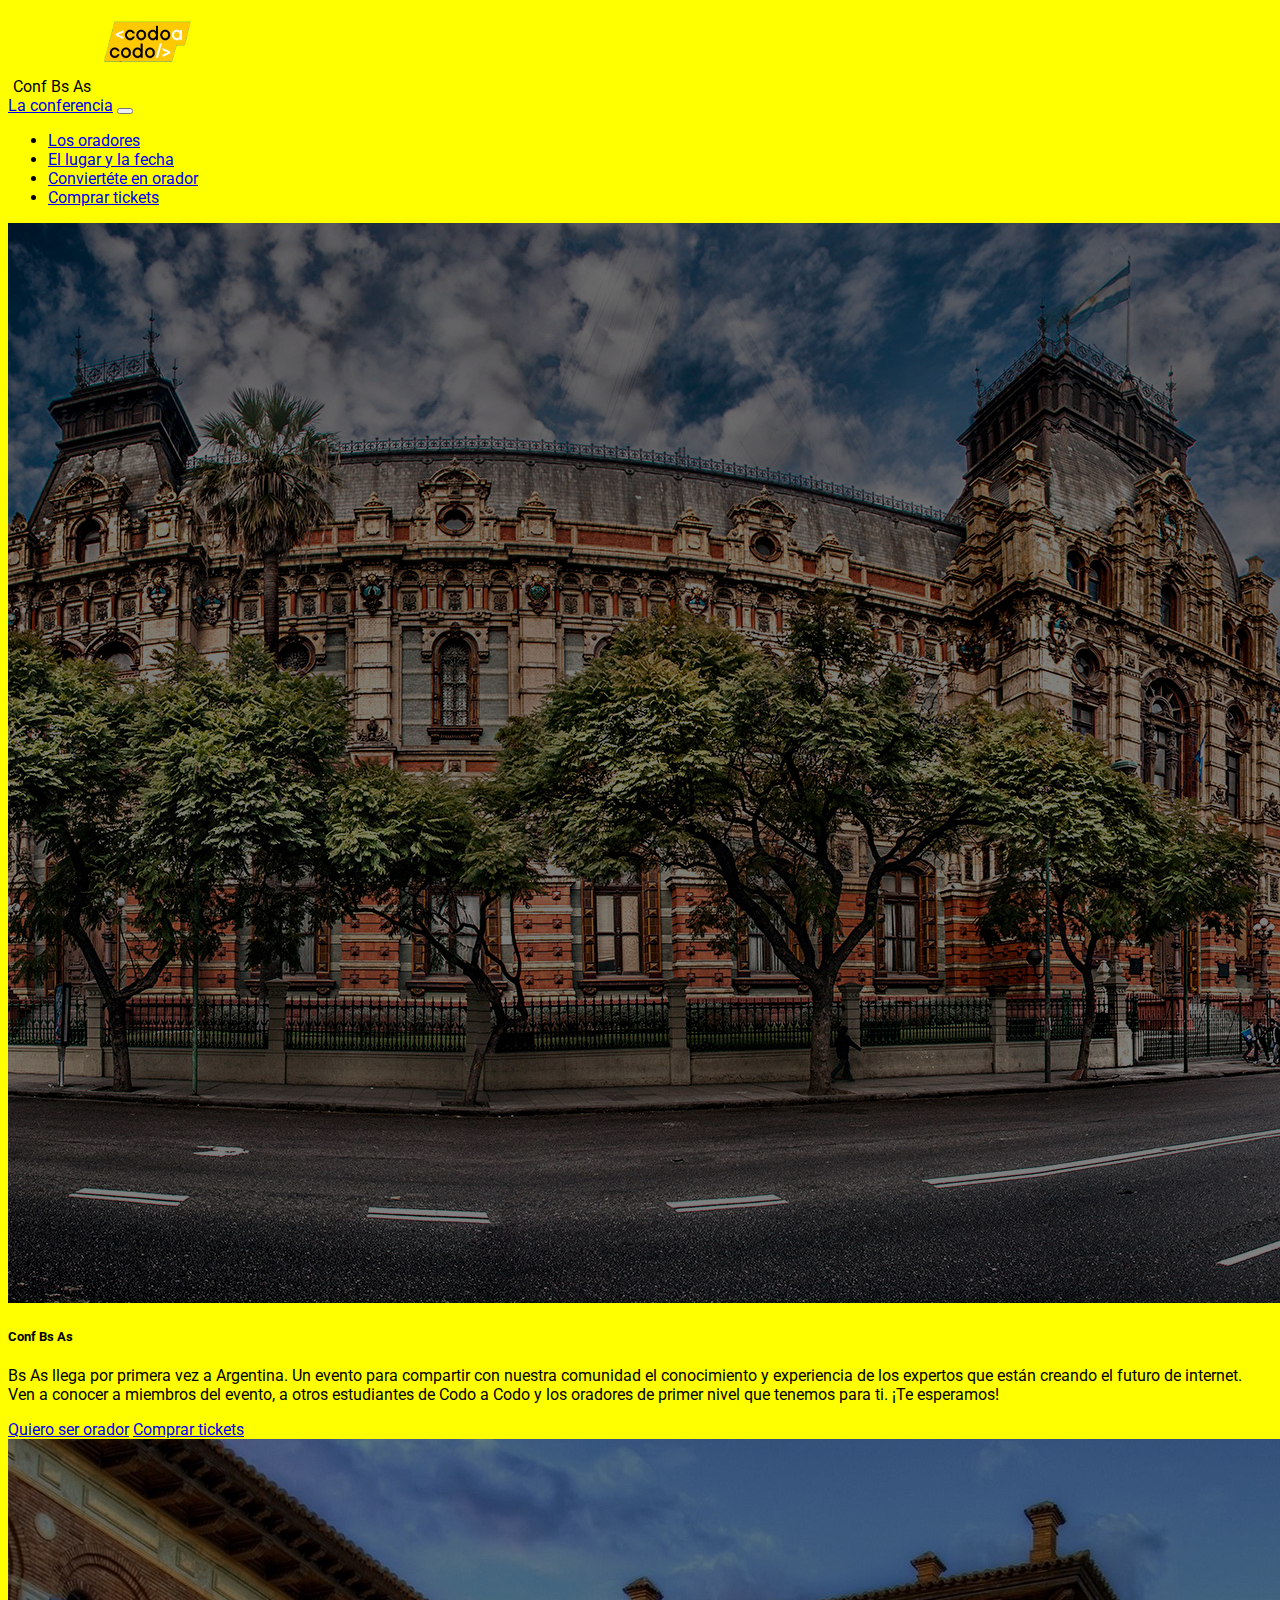
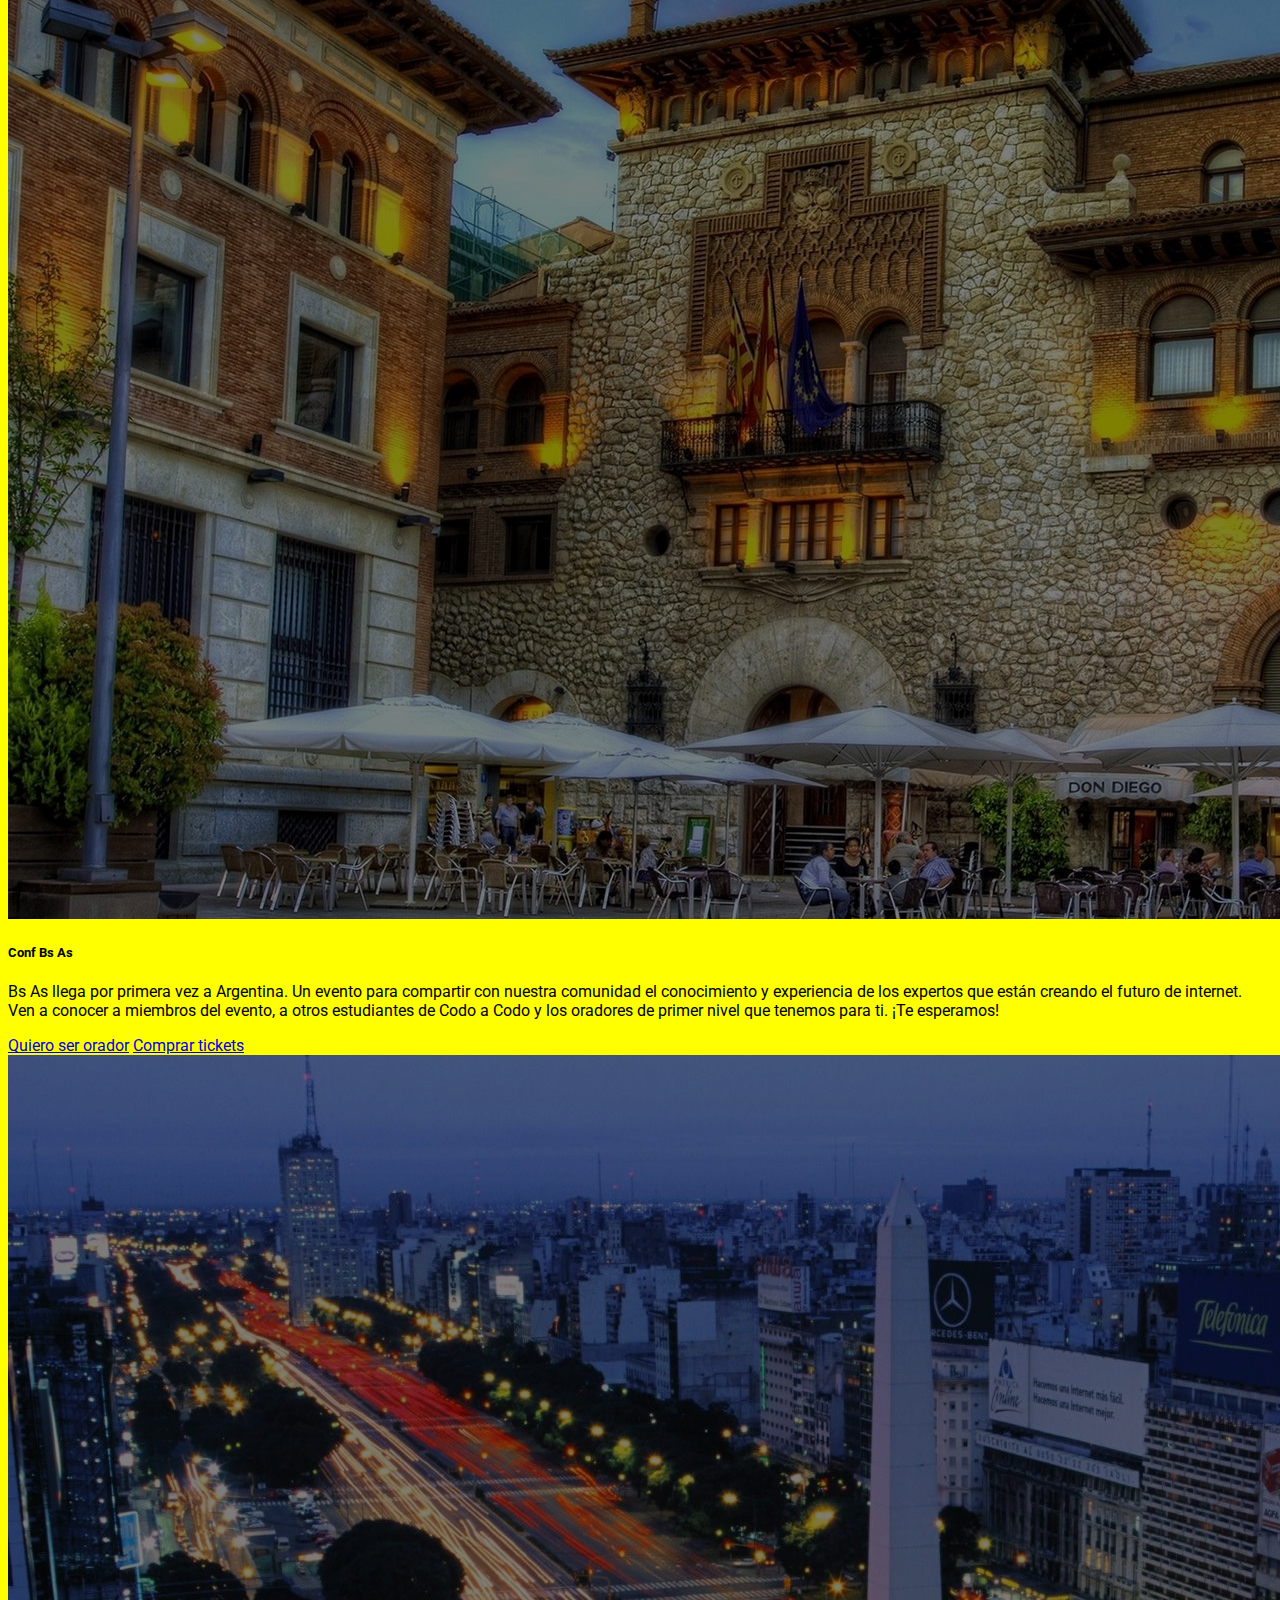
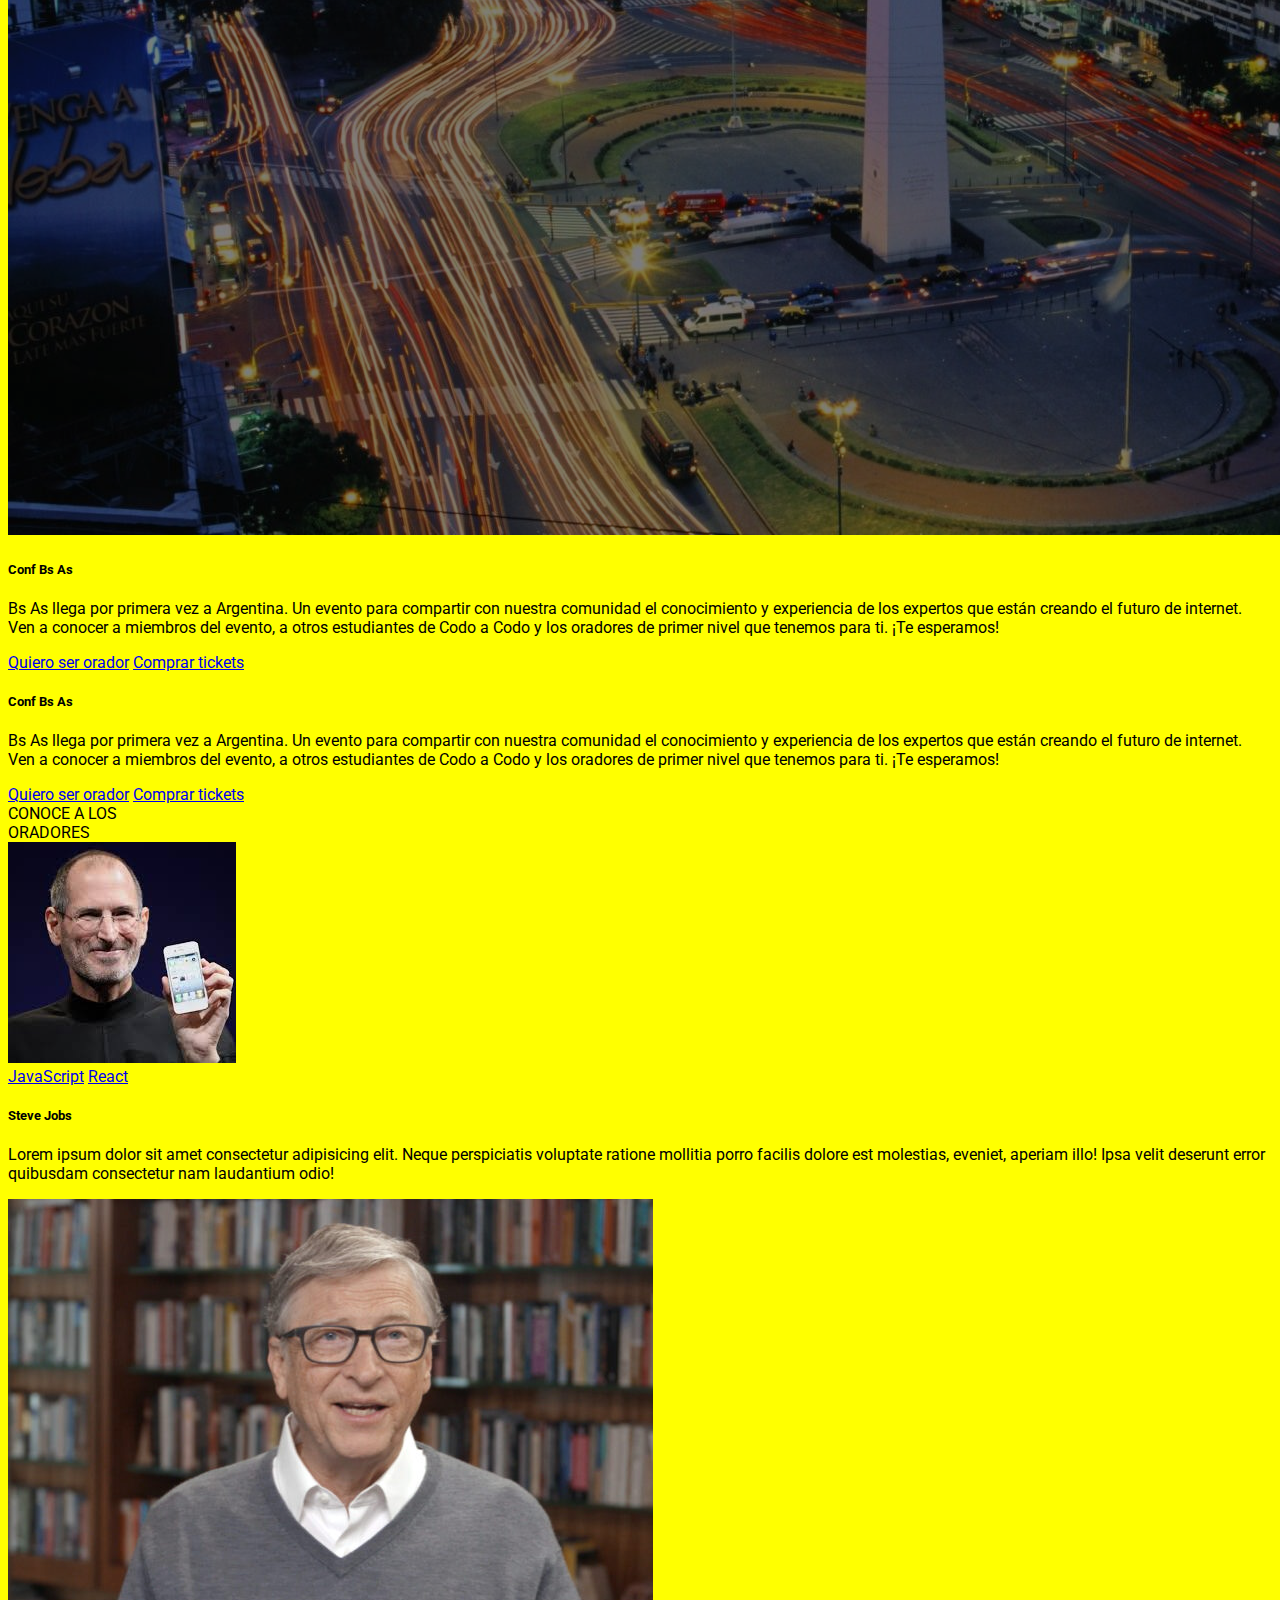
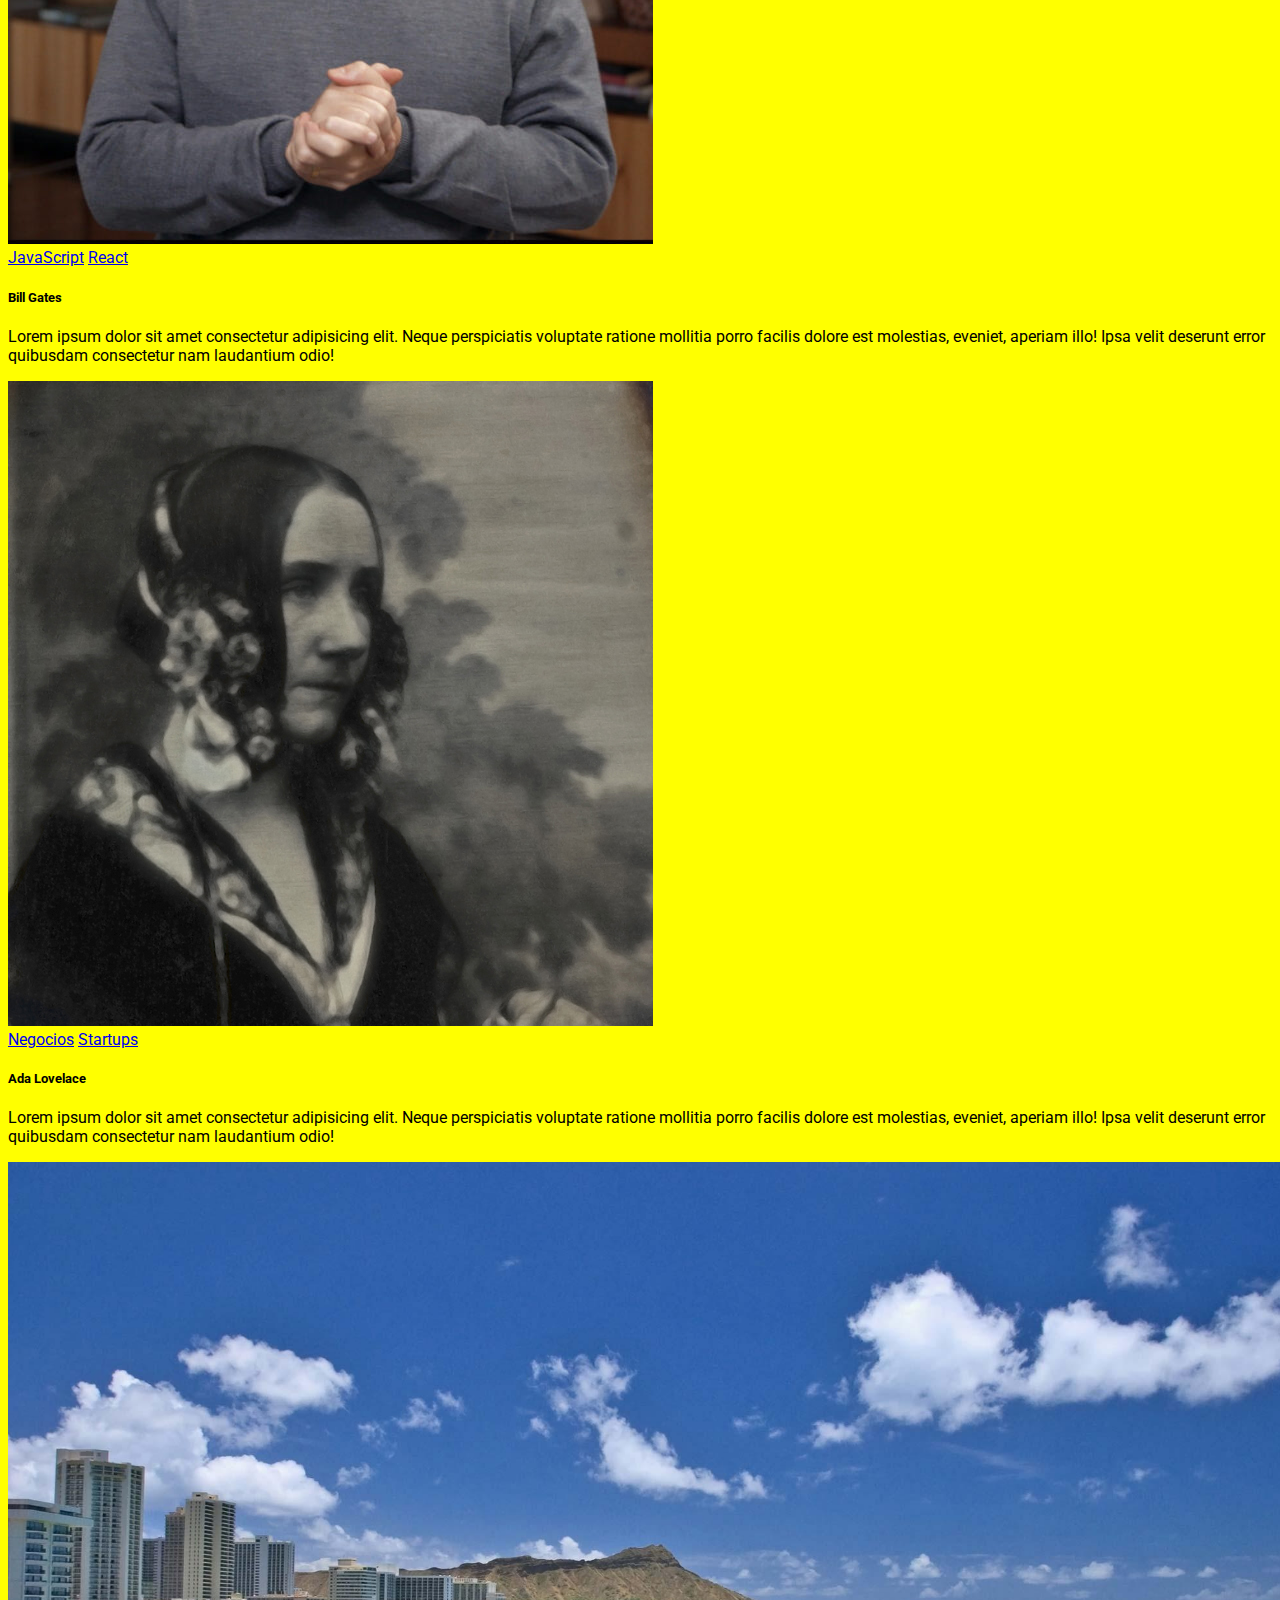
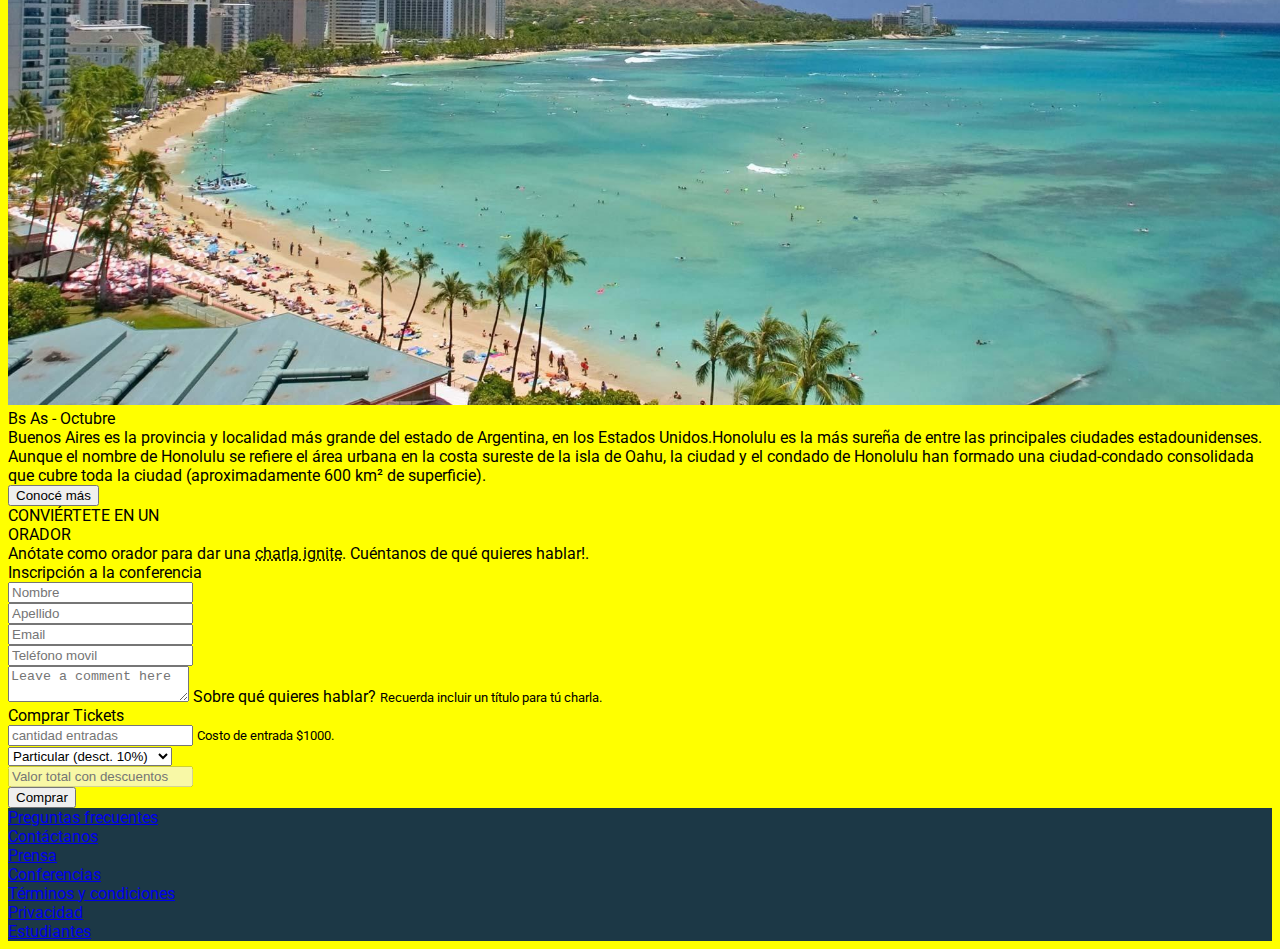
<file: index.html>
<!DOCTYPE html>
<html lang="es">

<head>
    <meta charset="utf-8" />
    <meta name="viewport" content="width=device-width, initial-scale=1" />
    <title>Conf Bs As</title>
    <link href="https://cdn.jsdelivr.net/npm/bootstrap@5.3.0-alpha3/dist/css/bootstrap.min.css" rel="stylesheet"
        integrity="sha384-KK94CHFLLe+nY2dmCWGMq91rCGa5gtU4mk92HdvYe+M/SXH301p5ILy+dN9+nJOZ" crossorigin="anonymous" />
    <link rel="stylesheet" href="style.css" />

</head>

<body>

    <!-- Menu -->
    <div class=" row bg-dark d-flex align-items-center justify-content-center" data-bs-theme="dark">
        <div class="col-md-4 ">
            <div class="d-flex align-items-center">
                <div class="logo mx-auto" style="width: 200px;">
                    <img class="img-fluid" src="images/codoacodo.png" style="width: 60%; height: 50%;"
                        alt="codo a codo">
                </div>
                <div class="letra mx-auto text-white fs-4 lh-sm" style="width: 200px; margin-left: .300rem;">
                    Conf Bs As
                </div>
            </div>
        </div>

        <div class="col-md-8 d-flex justify-content-md-start justify-content-evenly">

            <nav class="navbar navbar-expand-lg bg-dark" data-bs-theme="dark">
                <div class="container-fluid d-flex  mb-0">
                    <a class="navbar-brand" href="#">La conferencia</a>
                    <button class="navbar-toggler" type="button" data-bs-toggle="collapse"
                        data-bs-target="#navbarSupportedContent" aria-controls="navbarSupportedContent"
                        aria-expanded="false" aria-label="Toggle navigation">
                        <span class="navbar-toggler-icon"></span>
                    </button>

                    <div class="collapse navbar-collapse" id="navbarSupportedContent">
                        <ul class="navbar-nav me-auto mb-2 mb-lg-0">

                            <li class="nav-item">
                                <a class="nav-link " aria-current="page" href="#oradores">Los oradores</a>
                            </li>

                            <li class="nav-item">
                                <a class="nav-link" href="#lugarFecha">El lugar y la fecha</a>
                            </li>

                            <li class="nav-item">
                                <a class="nav-link " aria-current="page" href="#orador">Conviertéte en orador</a>
                            </li>


                            <li class="nav-item">
                                <a class="nav-link link-success " href="#comprarTicket">Comprar tickets</a>
                            </li>
                        </ul>

                        <!-- <form class="d-flex" role="search">
                            <input
                              class="form-control me-2"
                              type="search"
                              placeholder="Search"
                              aria-label="Search"
                            />
                            <button class="btn btn-outline-success" type="submit">
                              Search
                            </button>
                          </form> -->

                    </div>
                </div>
            </nav>

        </div>
    </div>

    <!-- carrusel2 -->
    <div id="carouselExampleSlidesOnly" class="carousel slide  my-md-0 my-0" data-bs-ride="carousel">
        <div class="carousel-inner">
            <div class="carousel-item active">
                <img src="images/ba1.jpg" class="d-block w-100 b-5 pb-md-0 pb-5 img-fluid" alt="..."
                    style="height: 50%; filter: brightness(50%);">
                <div class="carousel-caption d-none  d-md-block text-md-end text-center ">
                    <div class="row mb-3">
                        <div class="col-md-4 col-0"></div>
                        <div class="col-md-8 col-12 text-wrap">
                            <h5 class="fs-2">Conf Bs As</h5>
                            <p class="fw-light">Bs As llega por primera vez a Argentina. Un evento para compartir con
                                nuestra
                                comunidad
                                el conocimiento y
                                experiencia de los expertos que están creando el futuro de internet. Ven a conocer a
                                miembros del
                                evento,
                                a
                                otros estudiantes de Codo a Codo y los oradores de primer nivel que tenemos para ti. ¡Te
                                esperamos!
                            </p>
                            <a class="btn btn-outline-light mx-2" href="#orador">Quiero ser orador</a>
                            <a class="btn btn-success mx-2" href="#comprarTicket">Comprar tickets</a>
                        </div>


                    </div>

                </div>

            </div>

            <div class="carousel-item">
                <img src="images/ba2.jpg" class="d-block w-100 b-5 pb-md-0 pb-5 img-fluid" alt="..."
                    style="height:50% ; filter: brightness(50%);">
                <div class="carousel-caption  d-none  d-md-block text-md-end text-center">
                    <div class="row mb-3">
                        <div class="col-md-4 col-0"></div>
                        <div class="col-md-8 col-12 ">
                            <h5 class="fs-2">Conf Bs As</h5>
                            <p class="fw-light text-wrap">Bs As llega por primera vez a Argentina. Un evento para
                                compartir con
                                nuestra
                                comunidad
                                el conocimiento y
                                experiencia de los expertos que están creando el futuro de internet. Ven a conocer a
                                miembros del
                                evento,
                                a
                                otros estudiantes de Codo a Codo y los oradores de primer nivel que tenemos para ti. ¡Te
                                esperamos!
                            </p>
                            <a class="btn btn-outline-light mx-2" href="#orador">Quiero ser orador</a>
                            <a class="btn btn-success mx-2" href="#comprarTicket">Comprar tickets</a>
                        </div>


                    </div>

                </div>

            </div>

            <div class="carousel-item">
                <img src="images/ba3.jpg" class="d-block w-100 b-5 pb-md-0 pb-5 img-fluid" alt="..."
                    style="filter: brightness(50%);">
                <div class="carousel-caption  d-none  d-md-block text-md-end text-center ">
                    <div class="row mb-3">
                        <div class="col-md-4 col-0"></div>
                        <div class="col-md-8 col-12">
                            <h5 class="fs-2">Conf Bs As</h5>
                            <p class="fw-light">Bs As llega por primera vez a Argentina. Un evento para compartir con
                                nuestra
                                comunidad
                                el conocimiento y
                                experiencia de los expertos que están creando el futuro de internet. Ven a conocer a
                                miembros del
                                evento,
                                a
                                otros estudiantes de Codo a Codo y los oradores de primer nivel que tenemos para ti. ¡Te
                                esperamos!
                            </p>
                            <a class="btn btn-outline-light mx-2" href="#orador">Quiero ser orador</a>
                            <a class="btn btn-success mx-2" href="#comprarTicket">Comprar tickets</a>
                        </div>


                    </div>

                </div>

            </div>

        </div>

    </div>


    <!-- cuando la pagina se ve mas pequeña -->
    <div class="d-flex justify-content-center align-items-center">
        <div
            class="container pt-3  bg-black border border-white border-3 d-md-none justify-content-center align-content-center text-white">
            <div class="row mb-3">
                <div class="col-md-4 col-0"></div>
                <div class="col-md-8 col-12">
                    <h5 class="fs-2 fw-bold">Conf Bs As</h5>
                    <p class="fw-bold text-wrap">Bs As llega por primera vez a Argentina. Un evento para compartir con
                        nuestra
                        comunidad
                        el conocimiento y
                        experiencia de los expertos que están creando el futuro de internet. Ven a conocer a
                        miembros del
                        evento,
                        a
                        otros estudiantes de Codo a Codo y los oradores de primer nivel que tenemos para ti. ¡Te
                        esperamos!
                    </p>
                    <a class="btn btn-dark mx-2 my-1" href="#orador">Quiero ser orador</a>
                    <a class="btn btn-success mx-2 my-1" href="#comprarTicket">Comprar tickets</a>
                </div>


            </div>
        </div>
    </div>


    <!-- oradores conocelos -->
    <div class="bg-black">
        <div class="mt-5 mb-1 d-flex justify-content-center text-white" id="oradores">CONOCE A LOS</div>
        <div class="mb-3 p-0 fs-1 d-flex justify-content-center text-white">ORADORES</div>

    </div>


    <!-- cards  -->
    <div class="container mt-3 mb-5">

        <div class="row justify-content-center">
            <div class="col-md ">

                <!-- Steve Jobs -->
                <div class="card mb-3 mx-1 border-black " style="width: 100%">
                    <img src="images/steve.jpg" class="card-img-top" alt="Steve Jobs" />
                    <div class="card-body">
                        <a href="desc/descJs.html" target="_blank"
                            class="btn btn-warning mx-1 btn-sm fw-bolder my-2 border-black">JavaScript</a>
                        <a href="desc/descReact.html" target="_blank" class="btn btn-primary mx-1 btn-sm my-2 border-black">React</a>
                        <h5 class="card-title mt-2 mb-2 fw-bold">Steve Jobs</h5>

                        <p class="card-text font-monospace text-secondary">
                            Lorem ipsum dolor sit amet consectetur adipisicing elit. Neque
                            perspiciatis voluptate ratione mollitia porro facilis dolore est
                            molestias, eveniet, aperiam illo! Ipsa velit deserunt error
                            quibusdam consectetur nam laudantium odio!
                        </p>
                    </div>

                </div>

            </div>

            <div class="col-md">

                <!-- Bill -->
                <div class="card mb-3 mx-1 border-black " style="width: 100%">

                    <img src="images/bill.jpg" class="card-img-top" alt="Bill Gates" />
                    <div class="card-body">
                        <a href="desc/descJs.html" target="_blank"
                            class="btn btn-warning mx-1 btn-sm fw-bold my-2 border-black">JavaScript</a>
                        <a href="desc/descReact.html" target="_blank"
                            class="btn btn-primary  mx-1 btn-sm my-2 border-black">React</a>
                        <h5 class="card-title mb-2 mt-2 fw-bold">Bill Gates</h5>

                        <p class="card-text font-monospace text-secondary">
                            Lorem ipsum dolor sit amet consectetur adipisicing elit. Neque
                            perspiciatis voluptate ratione mollitia porro facilis dolore est
                            molestias, eveniet, aperiam illo! Ipsa velit deserunt error
                            quibusdam consectetur nam laudantium odio!
                        </p>
                    </div>

                </div>

            </div>

            <div class="col-md">

                <!-- Ada -->
                <div class="card mb-3 mx-1 border-black" style="width: 100%">
                    <img src="images/ada.jpeg" class="card-img-top" alt="Ada Lovelace" />
                    <div class="card-body">
                        <a href="desc/descNegocios.html" target="_blank"
                            class="btn btn-secondary btn-sm mx-1 my-2 border-black">Negocios</a>
                        <a href="desc/descStartups.html" target="_blank"
                            class="btn btn-danger text-light mx-1 btn-sm my-2 border-black">Startups</a>
                        <h5 class="card-title mb-2 mt-2 fw-bold">Ada Lovelace</h5>

                        <p class="card-text font-monospace text-secondary">
                            Lorem ipsum dolor sit amet consectetur adipisicing elit. Neque
                            perspiciatis voluptate ratione mollitia porro facilis dolore est
                            molestias, eveniet, aperiam illo! Ipsa velit deserunt error
                            quibusdam consectetur nam laudantium odio!
                        </p>
                    </div>
                </div>

            </div>

        </div>

    </div>


    <!-- playa -->
    <div class="row bg-dark" id="lugarFecha">
        <div class="col-md ">
            <img class="img-fluid" src="images/honolulu.jpg" style="width:105%" alt="honolulu">
        </div>
        <div class="col-md bg-dark text-light ">
            <div class="mx-2 fs-3 fw-light">
                Bs As - Octubre
            </div>
            <div class="mx-2 lh-lg fw-light ">
                Buenos Aires es la provincia y localidad más grande del estado de Argentina, en los Estados
                Unidos.Honolulu es
                la más sureña de entre las principales ciudades estadounidenses. Aunque el nombre de Honolulu se refiere
                el
                área urbana en la costa sureste de la isla de Oahu, la ciudad y el condado de Honolulu han formado una
                ciudad-condado consolidada que cubre toda la ciudad (aproximadamente 600 km² de superficie).
            </div>

            <button type="button" class="mx-2 btn btn-dark border border-white my-4 ">Conocé más</button>

        </div>
    </div>



    <!--Conviertete en orador  -->
    <div class="bg-black ">
        <div class=" bg-black text-white mt-5 mb-1 d-flex justify-content-center" id="orador">CONVIÉRTETE EN UN
        </div>
        <div class="fs-1 d-flex justify-content-center text-white">ORADOR</div>
        <div class=" f-1 text-center text-black" style="background-color: yellow;">
            Anótate como orador para dar una <abbr title="attribute">charla ignite</abbr>. Cuéntanos de qué quieres
            hablar!.
        </div>
    </div>

    <!-- formulario de inscripcion -->

    <div class="container rounded-top bg-black text-white">
        <div class="fs-4 my-4 text-center">Inscripción a la conferencia</div>
        <form action="#" method="post">
            <div class="row">
                <div class="col-md mb-3">
                    <input type="text" name="nombre" id="nombre" class="form-control border-4 border-warning" required
                        placeholder="Nombre">
                </div>
                <div class="col-md mb-3">
                    <input type="text" name="apellido" id="apellido" class="form-control border-4 border-warning"
                        required placeholder="Apellido">
                </div>
            </div>

            <div class="row">
                <div class="col-md mb-3 ">
                    <input type="email" name="email" id="email" class="form-control border-4 border-warning" required
                        placeholder="Email">
                </div>
                <div class="col-md mb-3 ">
                    <input type="text" name="tel" id="tel" class="form-control border-4 border-warning " required
                        placeholder="Teléfono movil">
                </div>
            </div>

            <div class="form-floating">
                <textarea class="form-control border-4 border-warning" placeholder="Leave a comment here"
                    id="floatingTextarea"></textarea>
                <label for="floatingTextarea">Sobre qué quieres hablar?</label>
                <small class="mt-2">Recuerda incluir un título para tú charla.</small>

            </div>

            <div class="rounded fs-4 my-4 text-center bg-success p-0 fw-bold" id="comprarTicket">Comprar Tickets</div>
            <div class="row">
                <div class="col-md mb-3">
                    <input type="number" name="cantEntradas" id="cantEntradas" onchange="calPrecioFinal()"
                        onkeyup="calPrecioFinal()" class="form-control border-4 border-warning" required
                        placeholder="cantidad entradas">
                    <small class="mt-2">Costo de entrada $1000.</small>
                </div>
                <div class="col-md mb-3">
                    <select class="form-select border-4 border-warning" id="porcDescuento" onchange="calPrecioFinal()">
                        <option value="10">Particular (desct. 10%)</option>
                        <option value="30">Estudiante (desct. 30%)</option>
                        <option value="50">Orador (desct. 50%)</option>
                    </select>
                </div>
                <div class="col-md mb-3">
                    <input type="text" name="valorTotal" id="valorTotal" disabled
                        class="form-control border-4 border-warning " placeholder="Valor total con descuentos">
                </div>
            </div>
            <div class="row">
                <div class="col">
                    <input type="submit" value="Comprar" class=" mb-3 btn btn-lg   btn-primary ">
                </div>

            </div>
        </form>
    </div>


    <!-- footer -->
    <div class=" p-3  d-flex flex-md-row flex-column justify-content-md-evenly"
        style="background-color: rgb(28, 56, 70);">
        <div><a href="#"
                class="link-light link-offset-2 link-underline-opacity-25 link-underline-opacity-100-hover text-decoration-none">Preguntas
                frecuentes</a></div>
        <div><a href="#"
                class="link-light link-offset-2 link-underline-opacity-25 link-underline-opacity-100-hover text-decoration-none">Contáctanos</a>
        </div>
        <div><a href="#"
                class="link-light link-offset-2 link-underline-opacity-25 link-underline-opacity-100-hover text-decoration-none">Prensa</a>
        </div>
        <div><a href="#"
                class="link-light link-offset-2 link-underline-opacity-25 link-underline-opacity-100-hover text-decoration-none">Conferencias</a>
        </div>
        <div><a href="#"
                class="link-light link-offset-2 link-underline-opacity-25 link-underline-opacity-100-hover text-decoration-none">Términos
                y condiciones</a></div>
        <div><a href="#"
                class="link-light link-offset-2 link-underline-opacity-25 link-underline-opacity-100-hover text-decoration-none">Privacidad</a>
        </div>
        <div><a href="#"
                class="link-light link-offset-2 link-underline-opacity-25 link-underline-opacity-100-hover text-decoration-none">Estudiantes</a>
        </div>

    </div>

    <!-- bootstrap script -->
    <script src="https://cdn.jsdelivr.net/npm/bootstrap@5.3.0-alpha3/dist/js/bootstrap.bundle.min.js"
        integrity="sha384-ENjdO4Dr2bkBIFxQpeoTz1HIcje39Wm4jDKdf19U8gI4ddQ3GYNS7NTKfAdVQSZe" crossorigin="anonymous">
        </script>

    <!-- script propio -->
    <script src="script.js"></script>
</body>

</html>
</file>
<file: style.css>
/* *{
    margin:0;
    padding: 0;
    
}  */

@import url('https://fonts.googleapis.com/css2?family=Roboto:wght@300&display=swap');

body {
    font-family: 'Roboto', sans-serif;
    background-color: yellow;
}

.letraChica {
    text-size-adjust: .8rem;

}

div .logo {
    display: flex;
    justify-content: end;
}

/* letra de menu */
.letra {
    margin-left: .10rem;
    display: flex;
    justify-content: left;

}

/* 

@media only screen and (max-width:675px){
.oradores{
    display: flex;
    flex-direction: column;
    justify-content: center;
}
} */
</file>
